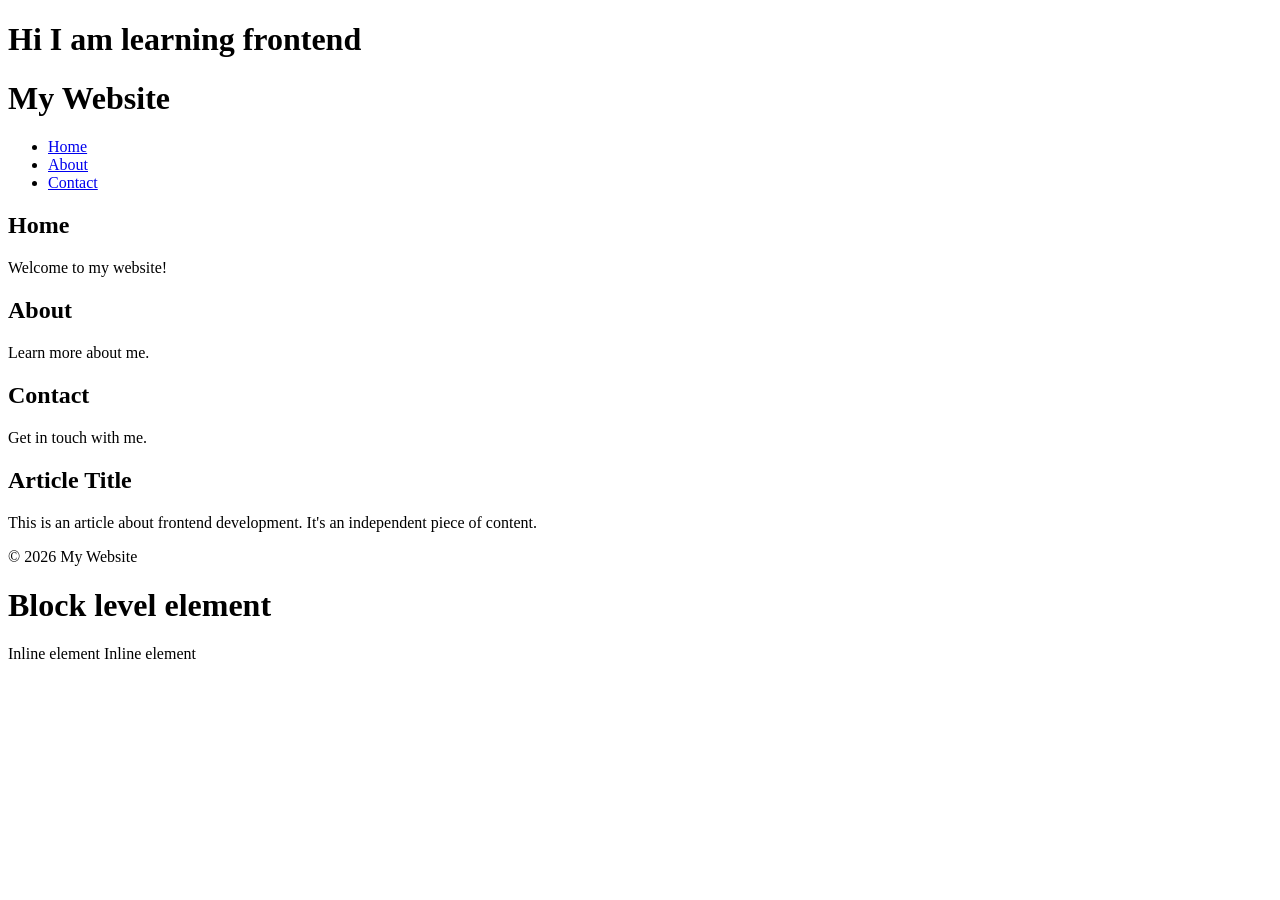
<file: index.html>
<!doctype html>
<html lang="en">
  <head>
    <meta charset="UTF-8" />
    <meta name="viewport" content="width=device-width, initial-scale=1.0" />
    <title>Document</title>
  </head>
  <body>
    <title>My Website</title>
    <h1>Hi I am learning frontend</h1>
    <!--HTML 5 Semantic Tags mainly for accessiblity purposes -->
    <header>
      <h1>My Website</h1>
    </header>
    <nav>
      <ul>
        <li><a href="#home">Home</a></li>
        <li><a href="#about">About</a></li>
        <li><a href="#contact">Contact</a></li>
      </ul>
    </nav>
    <main>
      <section id="home">
        <h2>Home</h2>
        <p>Welcome to my website!</p>
      </section>
      <section id="about">
        <h2>About</h2>
        <p>Learn more about me.</p>
      </section>
      <section id="contact">
        <h2>Contact</h2>
        <p>Get in touch with me.</p>
      </section>
      <article>
        <h2>Article Title</h2>
        <p>
          This is an article about frontend development. It's an independent
          piece of content.
        </p>
      </article>
    </main>
    <footer>
      <p>&copy; 2026 My Website</p>
    </footer>

    <h1>Block level element</h1>
    <span>Inline element</span>
    <span>Inline element</span>
  </body>
</html>
</file>
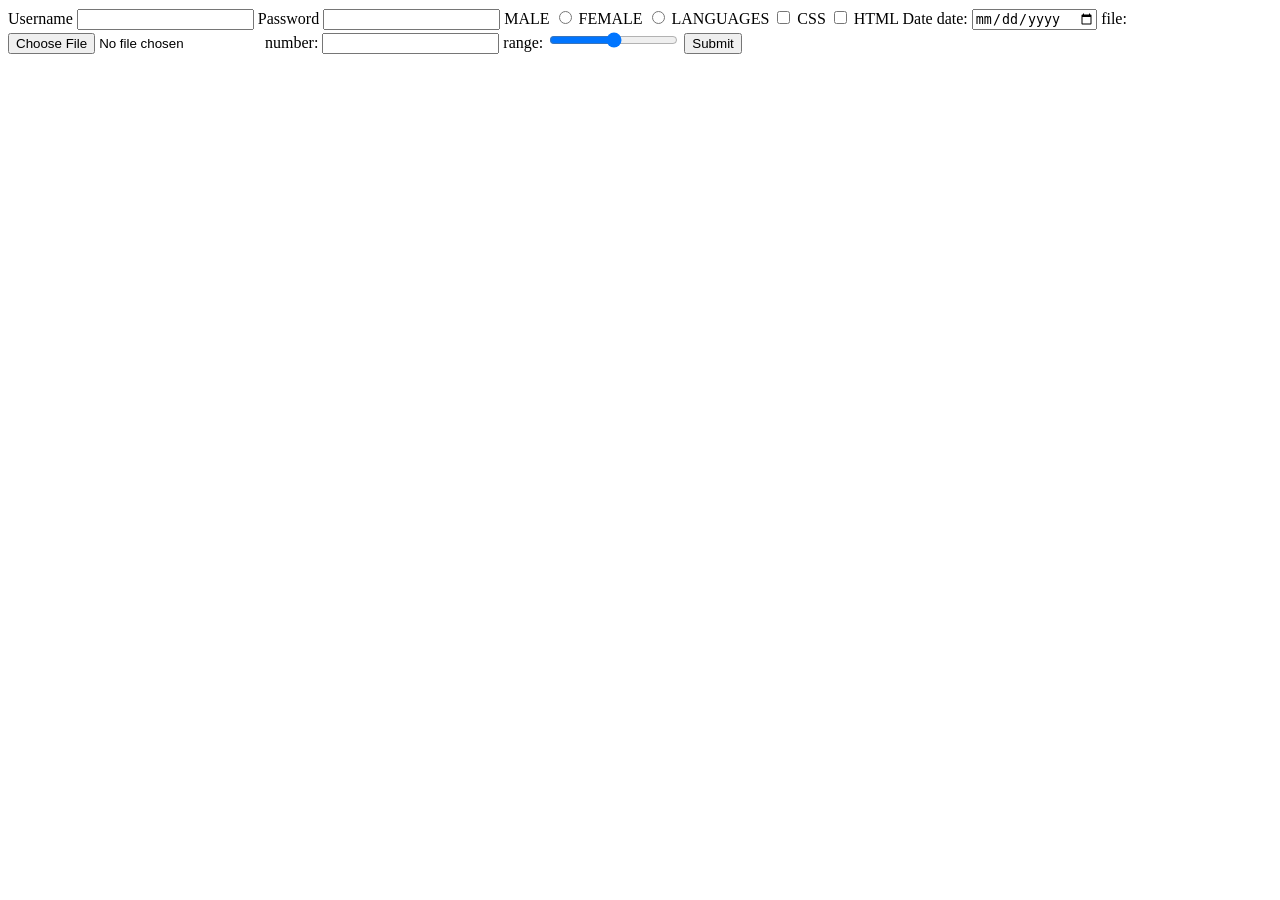
<file: forms.html>
<!doctype html>
<html lang="en">
  <head>
    <meta charset="UTF-8" />
    <meta name="viewport" content="width=device-width, initial-scale=1.0" />
    <title>Document</title>
  </head>
  <body>
    <form action="/register" method="post">
      <label for="username">Username</label>
      <input name="username" id="username" type="text" required />
      <label for="password">Password</label>
      <input name="password" id="password" type="password" required minlength="8" maxlength="10"   />

      <label
        >MALE
        <input type="radio" name="gender" value="male" />
      </label>

      <label
        >FEMALE
        <input type="radio" name="gender" value="female" />
      </label>

      LANGUAGES
      <label>
        <input type="checkbox" name="languages" value="CSS" />
        CSS
      </label>
      
      <label>
        <input type="checkbox" name="languages" value="HTML" />
        HTML
      </label>
      
      <label> Date </label>
      date: <input type="date" name="date" /> file:
      <input type="file" name="file" /> number:
      <input type="number" name="number" /> range:
      <input type="range" name="range" />
      <button type="submit">Submit</button>
    </form>
  </body>
</html>
</file>
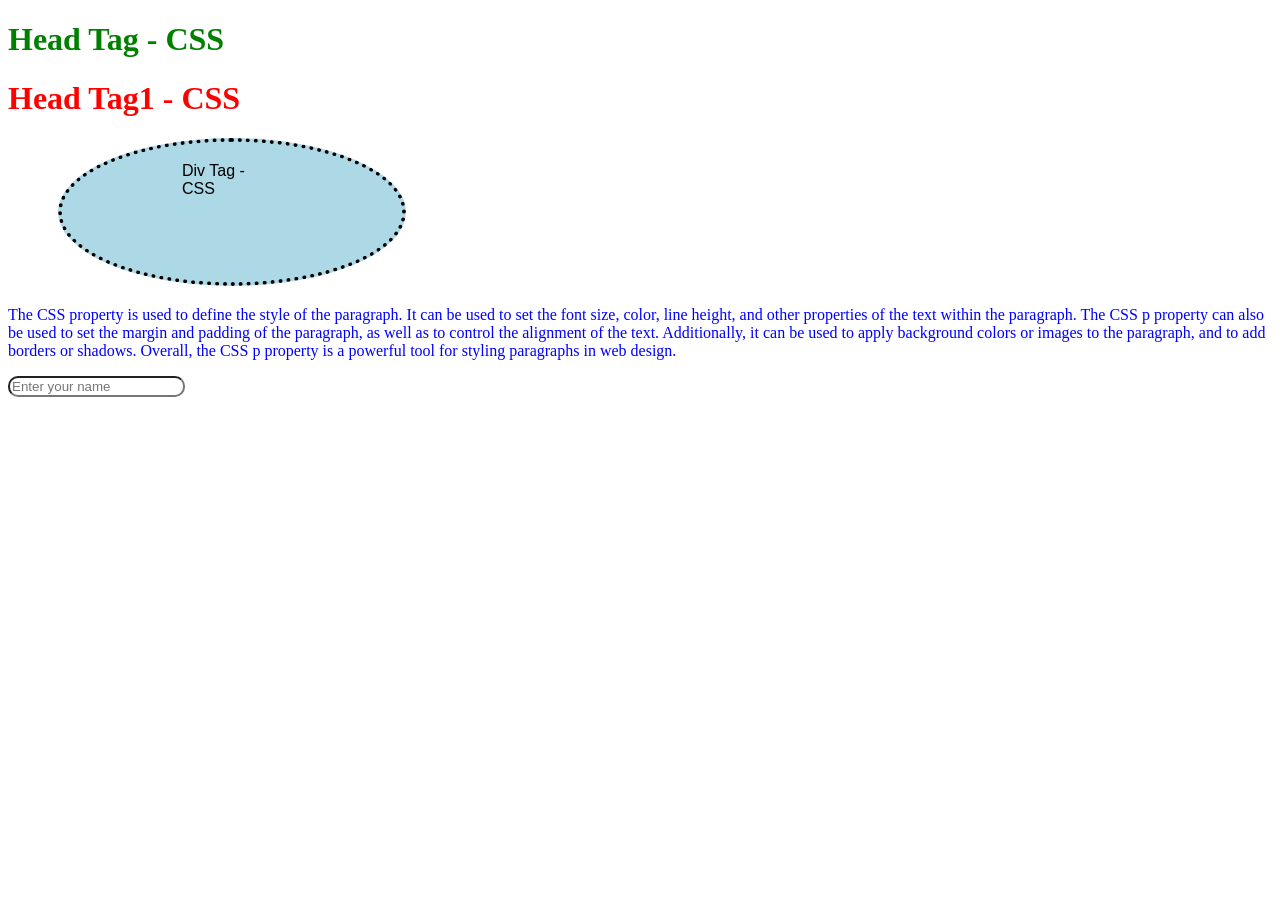
<file: forms1.html>
<!DOCTYPE html>
<html lang="en">
<head>
    <meta charset="UTF-8">
    <meta name="viewport" content="width=device-width, initial-scale=1.0">
    <title>Document</title>
    <link rel="stylesheet" href="./forms.css">
</head>
<body>
    <h1 id="h1" class="heading">Head Tag - CSS</h1>
    <h1 id="h2" class="heading">Head Tag1 - CSS</h1>
    <div id="div1" class="firstDiv">Div Tag - CSS</div>
    <p>
        The CSS property is used to define the style of the paragraph. 
        It can be used to set the font size, color, line height, and other properties of the text within the paragraph. 
        The CSS p property can also be used to set the margin and padding of the paragraph, as well as to control the alignment of the text. 
        Additionally, it can be used to apply background colors or images to the paragraph, and to add borders or shadows. 
        Overall, the CSS p property is a powerful tool for styling paragraphs in web design.
    </p>
    <input class="username" type="text" placeholder="Enter your name">
</body>
</html>
</file>
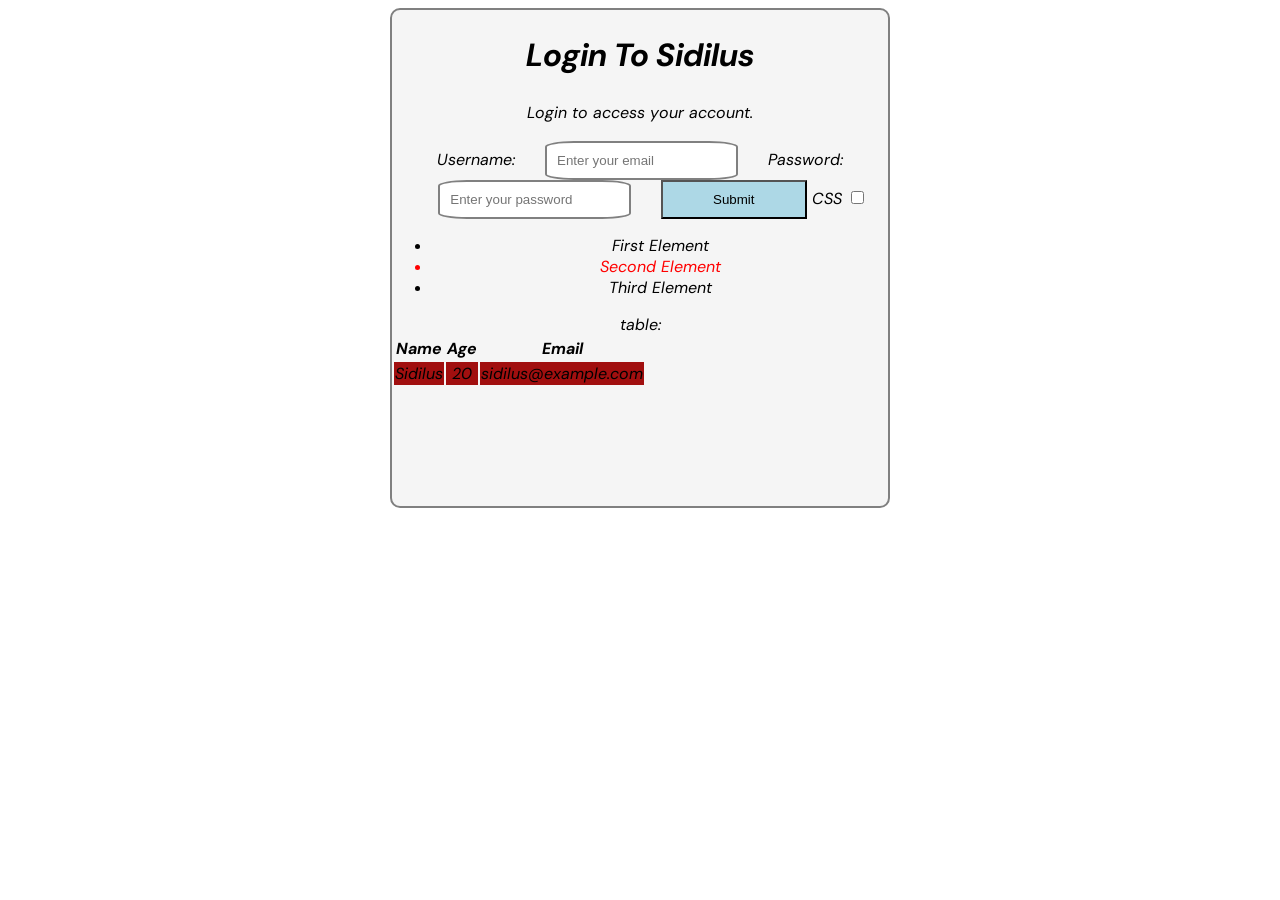
<file: login.html>
<!DOCTYPE html>
<html lang="en">
<head>
    <meta charset="UTF-8">
    <meta name="viewport" content="width=device-width, initial-scale=1.0">
    <title>Document</title>
    <link rel="stylesheet" href="./login.css"/>
    <link rel="stylesheet" href="./index.css">
</head>
<body>
    <div class="container">
        <h1 class="text">Login To Sidilus</h1>
        <p class="text">Login to access your account.</p>
        <label for="mail">Username:</label>
        <input class="inputs" type="email" name="mail" id="mail" placeholder="Enter your email">
        
        <label for="password">Password:</label>
        <input class="inputs" type="password" name="password" id="password" placeholder="Enter your password">

        <button class="button">Submit</button>   
        <label for="lang"> 
            CSS
            <input class="check" type="checkbox" name="lang" id="lang">
        </label>

        <ul>
            <li>
                First Element
            </li>
            <li>
                Second Element
            </li>
            <li>
                Third Element
            </li>
        </ul>

        table:
        <table>
            <thead>
          <tr>
            <th>
                Name
            </th>
            <th>
                Age
            </th>
            <th>
                Email
            </th>

           </tr>
            </thead>
            <tbody>
              <tr>
                <td>
                 Sidilus
                </td>
                <td>
                 20
                </td>
                <td>
                 sidilus@example.com
                </td>
              </tr>
            </tbody>

    </div>
</body>
</html>
</file>
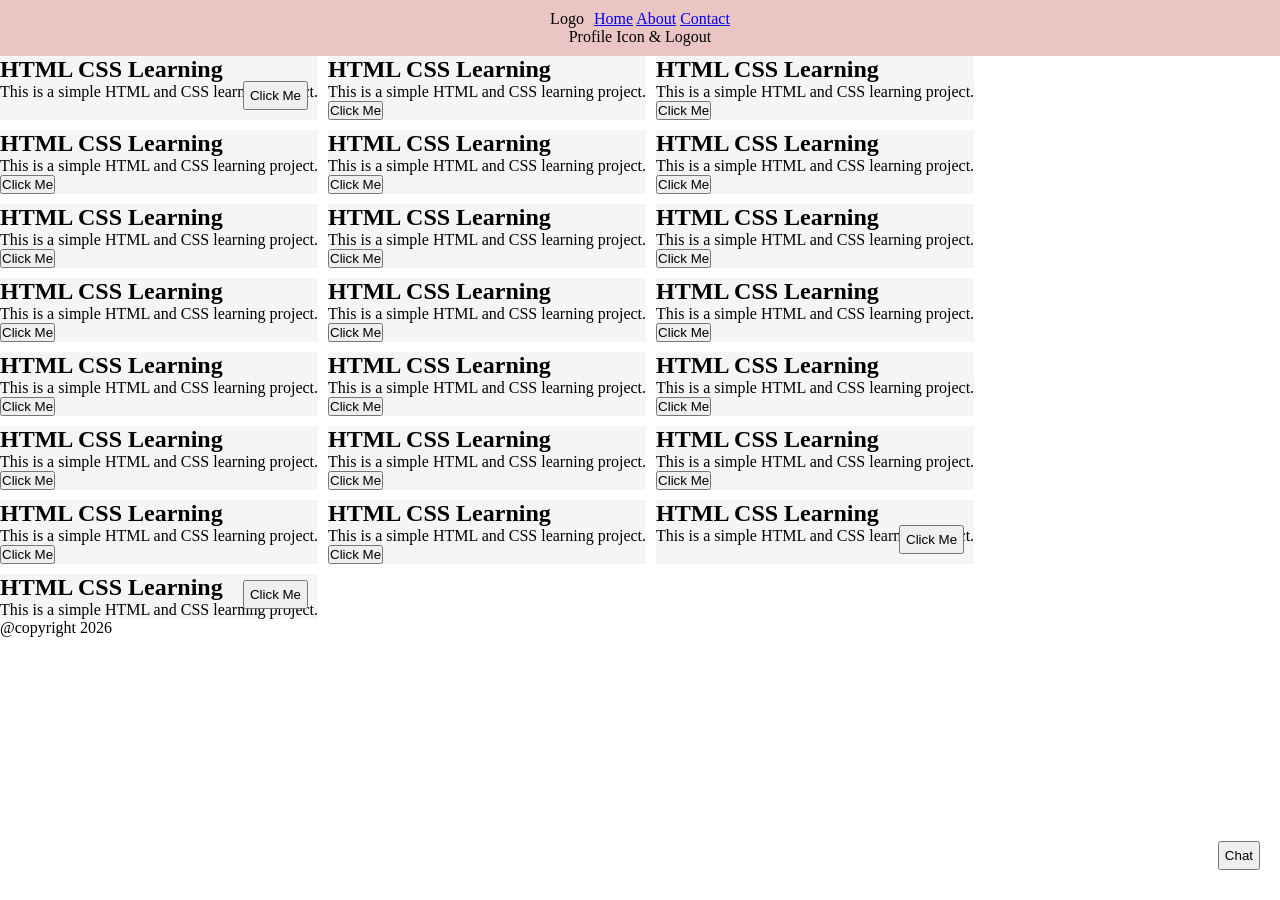
<file: dashboard/dashboard.html>
<!doctype html>
<html lang="en">
  <head>
    <meta charset="UTF-8" />
    <meta name="viewport" content="width=device-width, initial-scale=1.0" />
    <title>Document</title>
    <link rel="stylesheet" href="dashboard.css" />
  </head>
  <body>
    <div class="dashboard">
      <header class="header">
        <div class="navlink">
          <p>Logo</p>
          <nav>
            <a href="#home">Home</a>
            <a href="#about">About</a>
            <a href="#contact">Contact</a>
          </nav>
        </div>
        <p>Profile Icon & Logout</p>
      </header>
      <main class="main">
        <section class="main-content">
          <h1>HTML CSS Learning</h1>
          <p>This is a simple HTML and CSS learning project.</p>
          <button class="btn">Click Me</button>
        </section>
        <section class="main-content">
          <h1>HTML CSS Learning</h1>
          <p>This is a simple HTML and CSS learning project.</p>
          <button>Click Me</button>
        </section>
        <section class="main-content">
          <h1>HTML CSS Learning</h1>
          <p>This is a simple HTML and CSS learning project.</p>
          <button>Click Me</button>
        </section>
        <section class="main-content">
          <h1>HTML CSS Learning</h1>
          <p>This is a simple HTML and CSS learning project.</p>
          <button>Click Me</button>
        </section>
        <section class="main-content">
          <h1>HTML CSS Learning</h1>
          <p>This is a simple HTML and CSS learning project.</p>
          <button>Click Me</button>
        </section>
        <section class="main-content">
          <h1>HTML CSS Learning</h1>
          <p>This is a simple HTML and CSS learning project.</p>
          <button>Click Me</button>
        </section>
        <section class="main-content">
          <h1>HTML CSS Learning</h1>
          <p>This is a simple HTML and CSS learning project.</p>
          <button>Click Me</button>
        </section>
        <section class="main-content">
          <h1>HTML CSS Learning</h1>
          <p>This is a simple HTML and CSS learning project.</p>
          <button>Click Me</button>
        </section>
        <section class="main-content">
          <h1>HTML CSS Learning</h1>
          <p>This is a simple HTML and CSS learning project.</p>
          <button>Click Me</button>
        </section>
        <section class="main-content">
          <h1>HTML CSS Learning</h1>
          <p>This is a simple HTML and CSS learning project.</p>
          <button>Click Me</button>
        </section>
        <section class="main-content">
          <h1>HTML CSS Learning</h1>
          <p>This is a simple HTML and CSS learning project.</p>
          <button>Click Me</button>
        </section>
        <section class="main-content">
          <h1>HTML CSS Learning</h1>
          <p>This is a simple HTML and CSS learning project.</p>
          <button>Click Me</button>
        </section>
        <section class="main-content">
          <h1>HTML CSS Learning</h1>
          <p>This is a simple HTML and CSS learning project.</p>
          <button>Click Me</button>
        </section>
        <section class="main-content">
          <h1>HTML CSS Learning</h1>
          <p>This is a simple HTML and CSS learning project.</p>
          <button>Click Me</button>
        </section>
        <section class="main-content">
          <h1>HTML CSS Learning</h1>
          <p>This is a simple HTML and CSS learning project.</p>
          <button>Click Me</button>
        </section>
        <section class="main-content">
          <h1>HTML CSS Learning</h1>
          <p>This is a simple HTML and CSS learning project.</p>
          <button>Click Me</button>
        </section>
        <section class="main-content">
          <h1>HTML CSS Learning</h1>
          <p>This is a simple HTML and CSS learning project.</p>
          <button>Click Me</button>
        </section>
        <section class="main-content">
          <h1>HTML CSS Learning</h1>
          <p>This is a simple HTML and CSS learning project.</p>
          <button>Click Me</button>
        </section>
        <section class="main-content">
          <h1>HTML CSS Learning</h1>
          <p>This is a simple HTML and CSS learning project.</p>
          <button>Click Me</button>
        </section>
        <section class="main-content">
          <h1>HTML CSS Learning</h1>
          <p>This is a simple HTML and CSS learning project.</p>
          <button>Click Me</button>
        </section>
        <section class="main-content">
          <h1>HTML CSS Learning</h1>
          <p>This is a simple HTML and CSS learning project.</p>
          <button class="btn">Click Me</button>
        </section>
        <section class="main-content">
          <h1>HTML CSS Learning</h1>
          <p>This is a simple HTML and CSS learning project.</p>
          <button class="btn">Click Me</button>
        </section>
        <button class="chat">Chat</button>
      </main>
      <footer>@copyright 2026</footer>
    </div>
  </body>
</html>
</file>
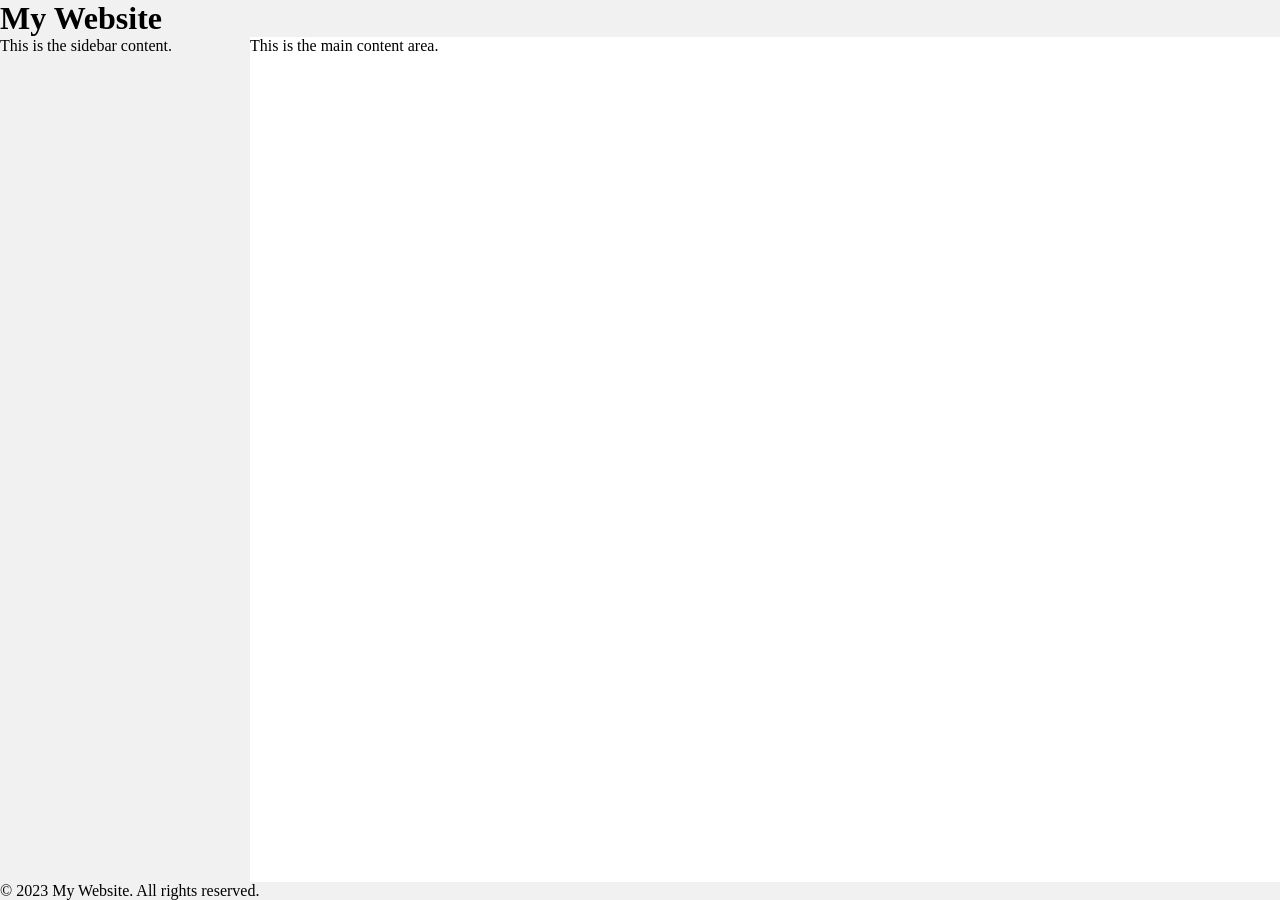
<file: dashboard/grid/grid.html>
<!DOCTYPE html>
<html lang="en">
<head>
    <meta charset="UTF-8">
    <meta name="viewport" content="width=device-width, initial-scale=1.0">
    <title>Document</title>
    <link rel="stylesheet" href="grid.css">
</head>
<body>
    <div class="page">
        <header>
            <h1>My Website</h1>
        </header>
        <main>
            <p>This is the main content area.</p>
        </main>
        <aside>
            <p>This is the sidebar content.</p>
        </aside>
        <footer>
            <p>&copy; 2023 My Website. All rights reserved.</p>
        </footer>
    </div>
</body>
</html>
</file>
<file: forms.css>
h1{
    color: violet;
} 

.heading{
    color: red;
} 

#h1{
    color: green;
}

.firstDiv{
    padding: 20px 120px 20px 120px;
    margin: 20px 50px 20px 50px;
    background-color: lightblue;
    border:4px dotted black;
    border-radius: 50%;

    width: 100px;
    height: 100px;
    font-family: 'Franklin Gothic Medium', 'Arial Narrow', Arial, sans-serif;
 }

 p{
    font-size: 1rem; 
    color: blue;
    font-weight: 70;
 }
 .username{
    border-radius: 10px;
    font-family:url('path/to/font.woff')
 }
</file>
<file: login.css>
.container{
    text-align: center;
    width: 500px;
    height: 500px;
    background-color: whitesmoke;
    border: 2px solid grey;
    margin: 0 auto;
    border-radius: 2%;
    font-family: "Sidilus";

}

.text
{ 
    line-height: 1.5;
    text-align: center;
}
*{
    box-sizing: border-box;
}
.inputs{ 
    margin: 0 5%;
    padding:10px;
    border: 2px solid grey;
    border-radius: 15%;
}
.inputs:focus{
    background-color: aqua;

}
.button{
    background-color: lightblue;
    padding: 10px 50px;
}
.button:hover{
    background-color: lightgreen;
}
.button:disabled{
    background-color: chartreuse;
}

.check:checked{
   width: 20px;
   height: 20px;
}
li:nth-child(even){
    color: red;
}

tbody tr:nth-child(even){
    background-color: lightgrey;
}

tbody tr:nth-child(odd){
    background-color: rgb(161, 15, 15);
}
</file>
<file: index.css>
@font-face {
    font-family: "Sidilus";
    src: url('./DMSans-Italic-VariableFont_opsz\,wght.ttf');
}
</file>
<file: dashboard/dashboard.css>
* {
  box-sizing: border-box;
  padding: 0;
  margin: 0;
}

.dashboard {
  display: flex;
  flex-direction: column;
  position: relative;
}
.header {
  display: flex;
  align-items: center;
  flex-direction: column;
  justify-content: space-between;
  background-color: #ebc4c4;
  padding: 10px 20px;
  position: sticky;
  top: 0;
  z-index: 3;
}

.navlink {
  display: flex;
  align-items: center;
  gap: 10px;
}

.main {
  display: flex;
  flex-wrap: wrap;
  gap: 10px;
  z-index: 1;
}
.main-content {
  background-color: #f5f5f5;
  flex: 1 1 calc(33.33%-20px);
  position: relative;
  z-index: 2;
}

@media (max-width: 768px) {
  .main-content {
    flex: 1 1 100%;
  }
}

@media (max-width: 576px) {
}

@media (max-width: 992px) {
}

@media (max-width: 1200px) {
}

.btn {
  position: absolute;
  right: 10px;
  bottom: 10px;
  padding: 5px 5px;
}
.chat {
  position: fixed;
  bottom: 30px;
  right: 20px;
  padding: 5px 5px;
  z-index: 4;
}
</file>
<file: dashboard/grid/grid.css>
* {
  margin: 0;
  padding: 0;
  box-sizing: border-box;
}

.page {
  display: grid;
  grid-template-rows: auto 1fr auto;
  grid-template-columns: 250px 1fr;
  min-height: 100vh;
  grid-template-areas:
    "header header"
    "aside main"
    "footer footer";
}

header {
  background-color: #f1f1f1;
  grid-area: header;
}

main {
  background-color: #fff;
}

footer {
  background-color: #f1f1f1;
  grid-area: footer;
}

aside {
  background-color: #f1f1f1;
  grid-area: aside;
}
@media (max-width: 768px) {
  .page {
    display: grid;
    grid-template-rows: auto 1fr auto;
    grid-template-columns: 1fr;
    grid-template-areas:
      "header"
      "main"
      "footer";
    min-height: 100vh;
  }
  aside {
    display: none;
  }
}

.card-grid {
  display: grid;
  grid-template-columns: repeat(auto-fill, minmax(250px, 1fr));
  gap: 1rem;
  padding: 1rem;
}
</file>
